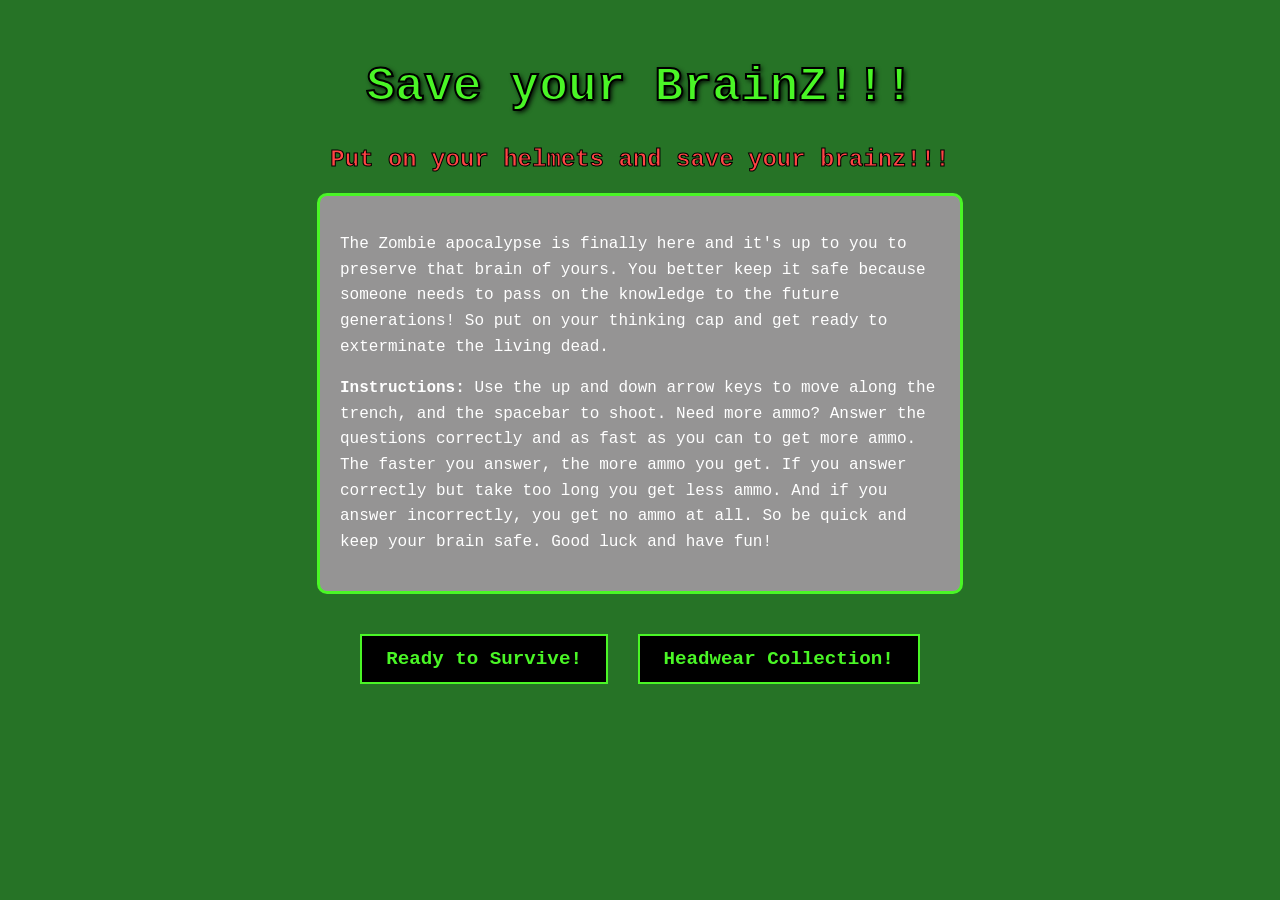
<file: index.html>
<!DOCTYPE html>
<html lang="en">

<head>
    <meta charset="UTF-8">
    <meta name="viewport" content="width=device-width, initial-scale=1.0">
    <title>Save your BrainZ!!!</title>
    <link rel="stylesheet" href="home.css">
</head>

<body>

    <h1>Save your BrainZ!!!</h1>
    <h2>Put on your helmets and save your brainz!!!</h2>
    <div class="intro">
        <p>The Zombie apocalypse is finally here and it's up to you to preserve that brain of yours.
            You better keep it safe because someone needs to pass on the knowledge to the future generations!
            So put on your thinking cap and get ready to exterminate the living dead.</p>
        <p><strong>Instructions:</strong> Use the up and down arrow keys to move along the trench, and the spacebar to
            shoot. Need more
            ammo?
            Answer the questions correctly and as fast as you can to get more ammo. The faster you answer,
            the more ammo you get. If you answer correctly but take too long you get less ammo. And if you answer
            incorrectly,
            you get no ammo at all. So be quick and keep your brain safe. Good luck and have fun!
        </p>
    </div>
    <nav class="menu-nav-bar">
        <a id="start-game" class="start-button">Ready to Survive!</a>
        <a href="shop.html" class="shop-button">Headwear Collection!</a>
    </nav>

    <script src="home.js"></script>

</body>

</html>
</file>
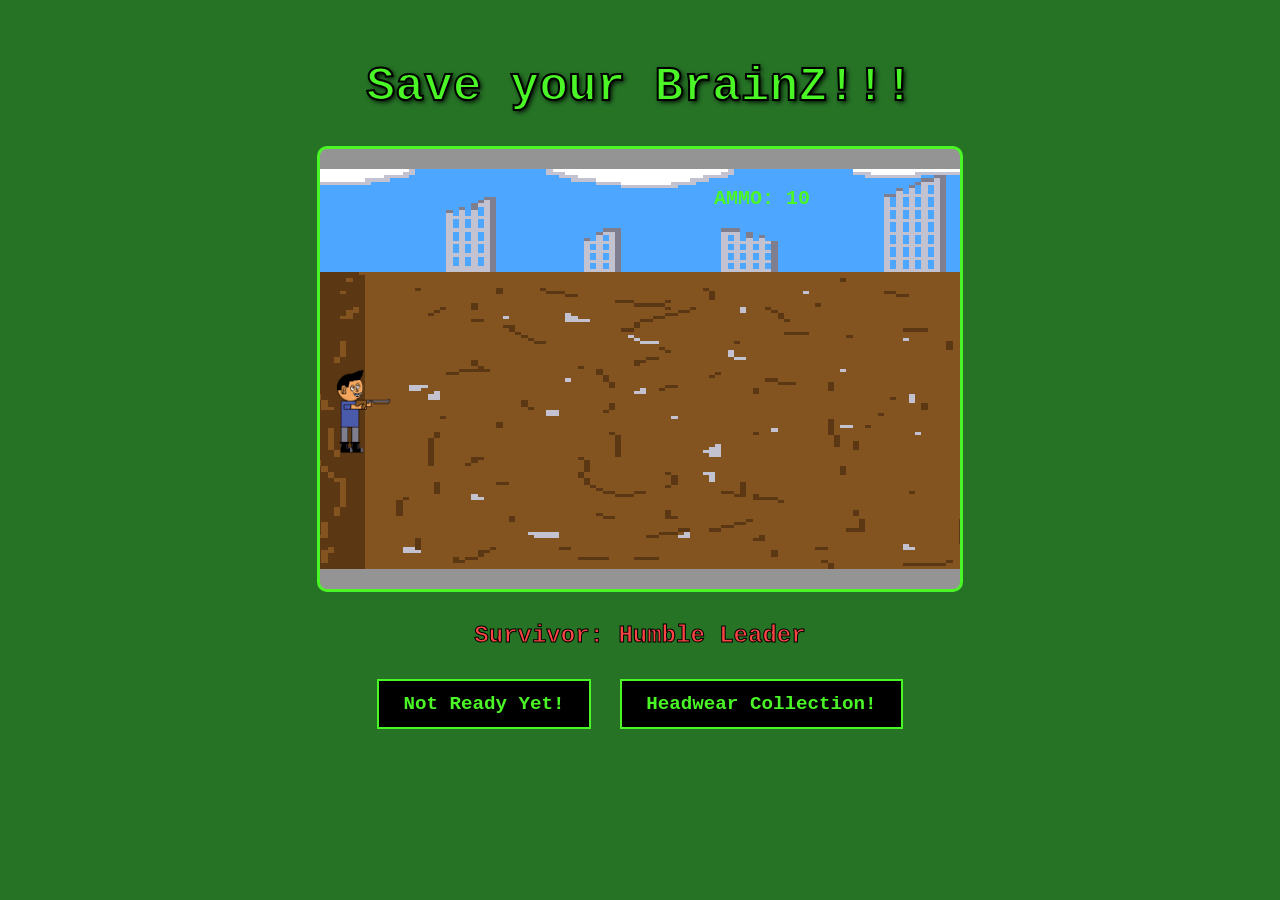
<file: game.html>
<!DOCTYPE html>
<html lang="en">

<head>
    <meta charset="UTF-8">
    <meta name="viewport" content="width=device-width, initial-scale=1.0">
    <title>Game</title>
    <link rel="stylesheet" href="home.css">
</head>

<body>
    <h1>Save your BrainZ!!!</h1>

    <div class="game-container">
        <canvas id="gameCanvas" width="800" height="400"></canvas>
    </div>

    <div class="hud">
        <h2>Survivor: <span id="playerName"></span></h2>
    </div>

    <nav class="game-nav-bar">
        <a href="index.html" class="home-button">Not Ready Yet!</a>
        <a href="shop.html" class="shop-button">Headwear Collection!</a>
    </nav>

    <script src="game.js"></script>

</body>

</html>
</file>
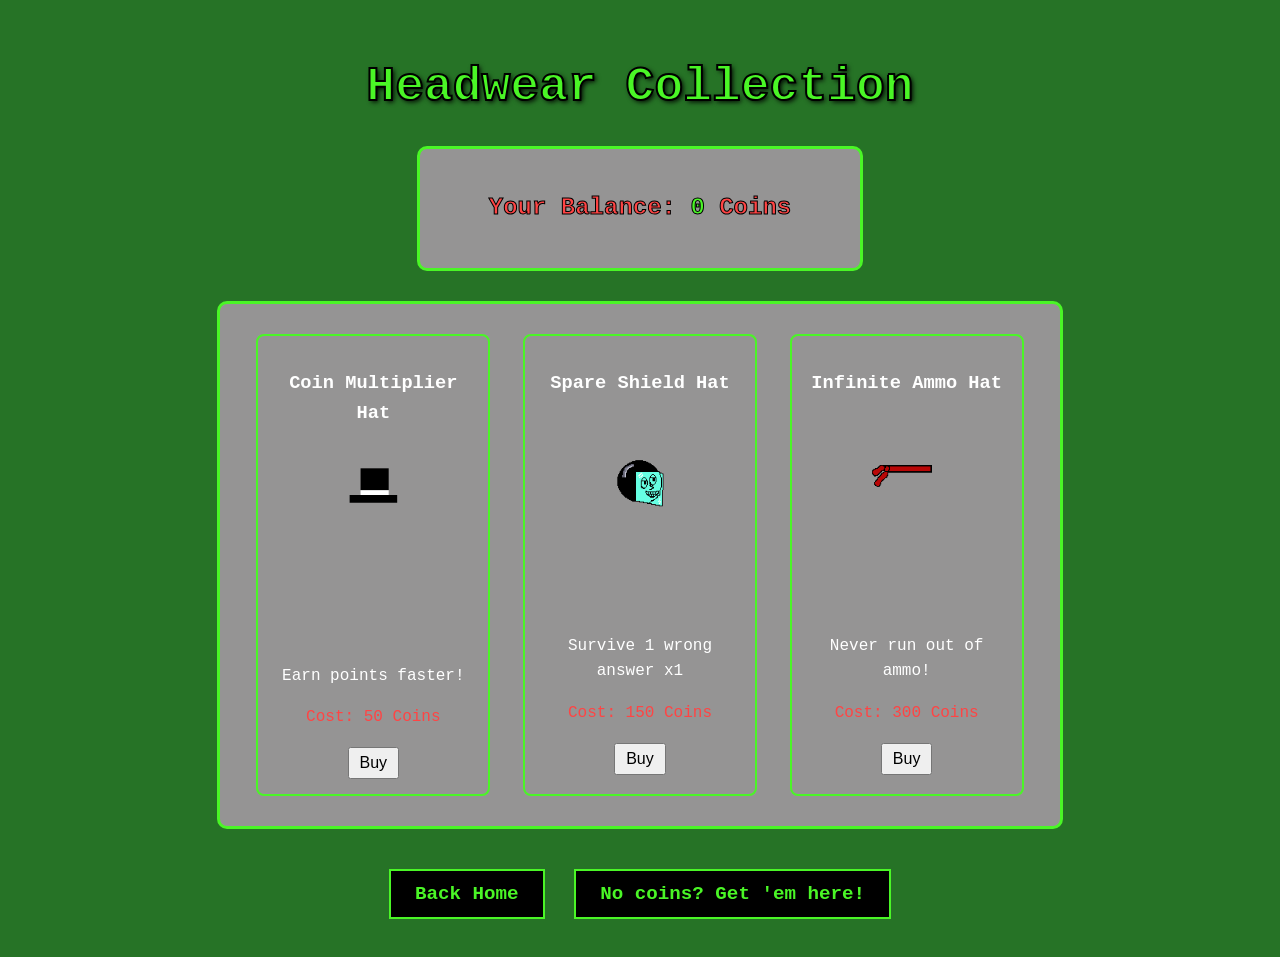
<file: shop.html>
<!DOCTYPE html>
<html lang="en">

<head>
    <meta charset="UTF-8">
    <meta name="viewport" content="width=device-width, initial-scale=1.0">
    <title>Shop</title>
    <link rel="stylesheet" href="home.css">
</head>

<body>
    <h1>Headwear Collection</h1>
    <div class="intro" style="text-align: center; max-width: 400px;">
        <h2>Your Balance: <span id="coin-display" style="color: #4af626;">0</span> Coins</h2>
    </div>

    <div class="intro" style="max-width: 800px; display: flex; justify-content: space-around; flex-wrap: wrap;">

        <div class="shop-item"
            style="border: 2px solid #4af626; padding: 15px; border-radius: 8px; width: 200px; text-align: center; margin: 10px;">
            <h3>Coin Multiplier Hat</h3>
            <img src="Assets/Hat_Multiplier.png" alt="Multiplier Hat"
                style="width: 200px; height: 200px; display: block; margin: 0 auto 10px auto;">
            <p>Earn points faster!</p>
            <p style="color: #ff4444;">Cost: 50 Coins</p>
            <button id="buy-multiplier" class="menu-btn" style="font-size: 1rem; padding: 5px 10px;">Buy</button>
        </div>

        <div class="shop-item"
            style="border: 2px solid #4af626; padding: 15px; border-radius: 8px; width: 200px; text-align: center; margin: 10px;">
            <h3>Spare Shield Hat</h3>
            <img src="Assets/Hat_Shield.png" alt="Shield Hat"
                style="width: 200px; height: 200px; display: block; margin: 0 auto 10px auto;">
            <p>Survive 1 wrong answer x1</p>
            <p style="color: #ff4444;">Cost: 150 Coins</p>
            <button id="buy-shield" class="menu-btn" style="font-size: 1rem; padding: 5px 10px;">Buy</button>
        </div>

        <div class="shop-item"
            style="border: 2px solid #4af626; padding: 15px; border-radius: 8px; width: 200px; text-align: center; margin: 10px;">
            <h3>Infinite Ammo Hat</h3>
            <img src="Assets/Hat_Infinity.png" alt="Infinite Hat"
                style="width: 200px; height: 200px; display: block; margin: 0 auto 10px auto;">
            <p>Never run out of ammo!</p>
            <p style="color: #ff4444;">Cost: 300 Coins</p>
            <button id="buy-infinite" class="menu-btn" style="font-size: 1rem; padding: 5px 10px;">Buy</button>
        </div>

    </div>

    <nav class="shop-nav-bar">
        <a href="index.html" class="home-button">Back Home</a>
        <a href="game.html" class="start-button">No coins? Get 'em here!</a>
    </nav>

    <script src="shop.js"></script>

</body>

</html>
</file>
<file: home.css>
body {
    background-color: #267326;
    color: white;
    font-family:'Courier New', Courier, monospace;
    text-align: center;
    padding: 20px;
}

h1{
    color: #4af626;
    font-size: 3rem;
    text-shadow: 2px 2px 5px black;
    -webkit-text-stroke: 2px black;
}

h2{
    color: #ff4444;
    -webkit-text-stroke: 1px black;
}

.intro {
    max-width: 600px;
    margin: 0 auto 30px auto;
    background-color: rgb(149, 148, 148);
    padding: 20px;
    border: 3px solid #4af626;
    border-radius: 10px;
    text-align: left;
    line-height: 1.6;
}

.menu-nav-bar, .game-nav-bar, .shop-nav-bar {
    margin-top: 20px;
}

.home-button, .start-button, .shop-button {
    display: inline-block;
    background-color: black;
    color: #4af626;
    border: 2px solid #4af626;
    padding: 12px 24px;
    margin: 10px;
    font-size: 1.2rem;
    text-decoration: none;
    font-weight: bold;
    cursor: pointer;
    transition: background-color 0.3s, color 0.3s;
}

.home-button:hover, .start-button:hover, .shop-button:hover {
    background-color: #4af626;
    color: black;
}

.game-container{
    max-width: 600px;
    margin: 0 auto 30px auto;
    background-color: rgb(149, 148, 148);
    padding: 20px;
    border: 3px solid #4af626;
    border-radius: 10px;
    line-height: 1.6;
    overflow: hidden;
    display: flex;
    justify-content: center;
}

#gameCanvas { 
    display: block;
    max-width:100;
    margin: 0 auto;
    background-image: url(Assets/Background.png);
    background-repeat: no-repeat;
    image-rendering: pixelated;
    background-size: 100% 100%;
}
</file>
